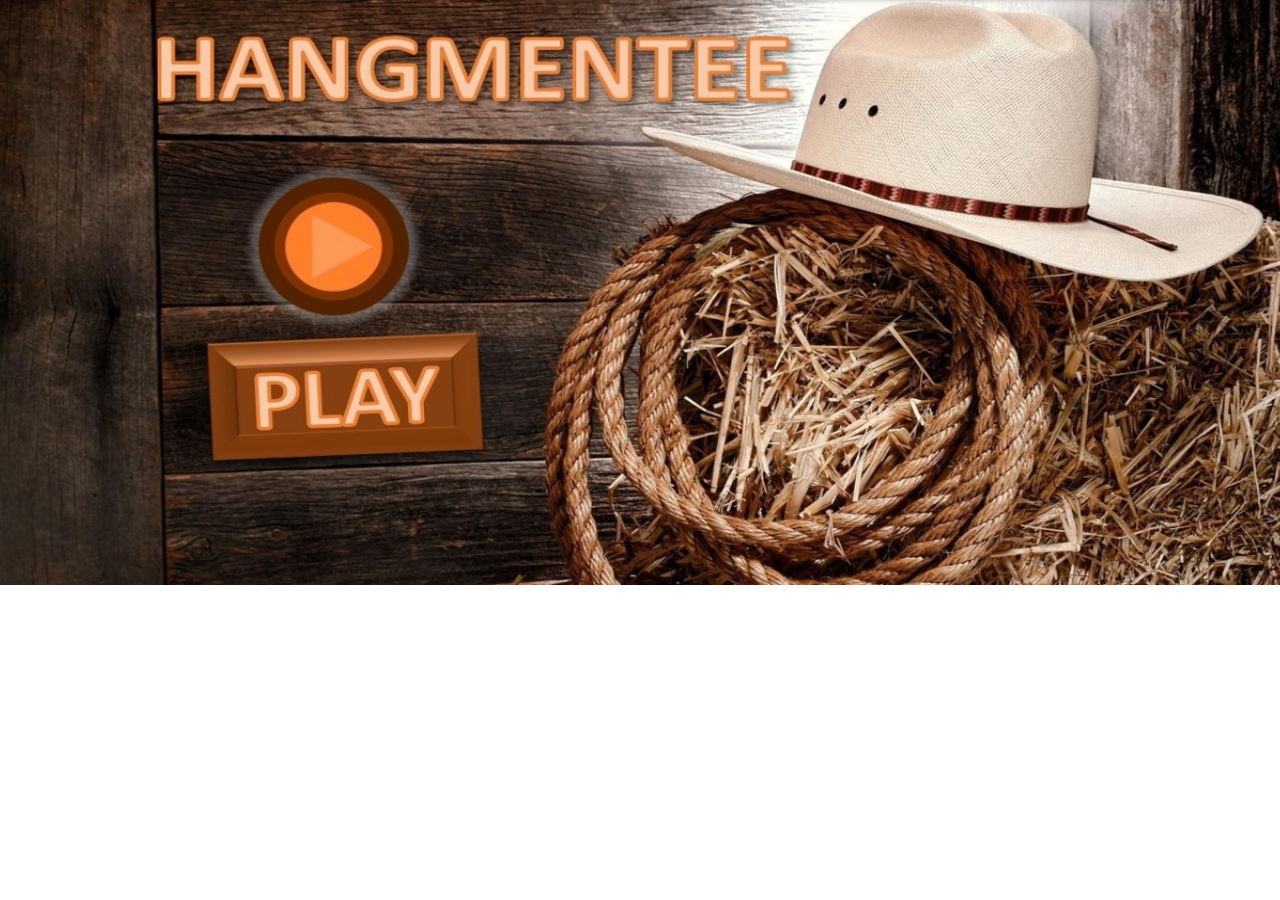
<file: start.html>
<!DOCTYPE html>
<html lang="en">

<head>
    <meta charset="UTF-8">
    <meta name="viewport" content="width=device-width, initial-scale=1.0">
    <title>Start Game</title>
    <link rel="stylesheet" href="./css/start.css">
</head>

<body id="start-bg">
    <a href="try.html"><img src="./images/start.jpg" alt=""></a>
</body>

</html>
</file>
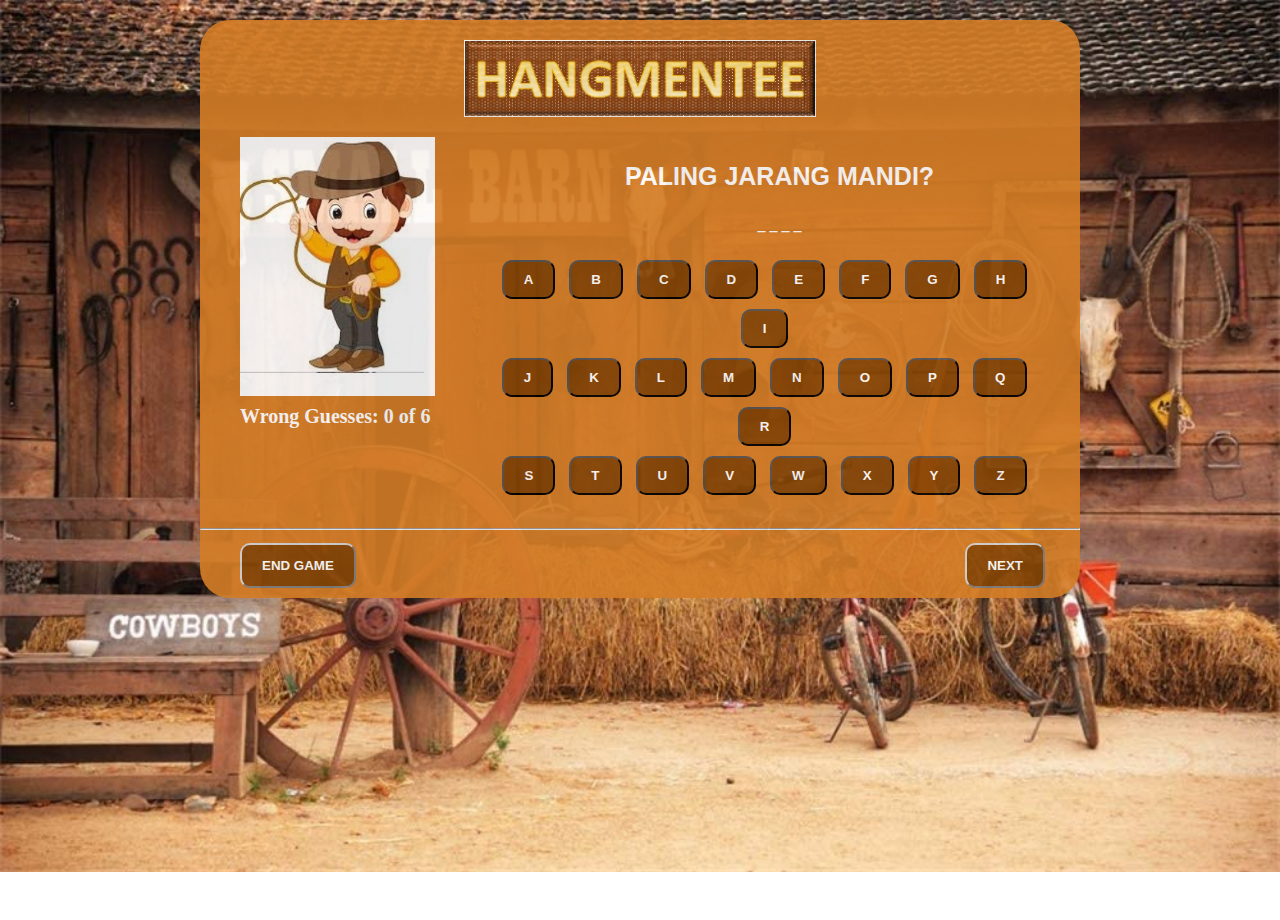
<file: try.html>
<!DOCTYPE html>
<html lang="en">

<head>
    <meta charset="UTF-8">
    <meta name="viewport" content="width=device-width, initial-scale=1.0">
    <title>HangMentee</title>
    <link rel="stylesheet" href="./css/try.css">
</head>

<body id="background-img">
    <div id="gameover">
        <img id="gameover-img" src="./images/gameover.jpg" alt="" onclick="reset()">
    </div>
    <div id="game-area">
        <div id="win-game">
            <img id="win-img" src="./images/win.jpg" alt="" onclick="reset()">
        </div>
        <div>
            <img id="title-img" src="./images/title.jpg" alt="">
        </div>
        <div class="top-area">
            <div>
                <img id="hangman-pic" src="./asset/0.jpg" alt="">
                <div class="game-health">Wrong Guesses: <span id='mistakes'>0</span> of <span id='maxWrong'></span></div><br>
            </div>
            <div>
                <h3 id="question">Question</h3>
                <h4 id="wordSpotlight">The word to be guessed goes here</h4>
                <div class="keyboard-position">
                    <div id="keyboard1"></div>
                    <div id="keyboard2"></div>
                    <div id="keyboard3"></div>
                </div>
            </div>
        </div>
        <hr>
        <div class="btn-menu">
            <button id="end-game-btn" class="btn-option-menu" onclick="endGame()">END GAME</button>
            <button id="next-btn" class="btn-option-menu" onclick="reset()">NEXT</button>
        </div>

    </div>
    <script src='./js/try.js'></script>

</body>

</html>
</file>
<file: css/start.css>
body {
    /* background-image: url('../start.jpg'); */
    background-size: contain;
    position: relative;
    height: 100vh;
    background-position: 0 0 0 0;
    margin: 0;
    margin-right: 0;
    display: flex;
    justify-content: center;
}

img {
    width: 1360px;
    height: 585px;
}
</file>
<file: css/try.css>
#background-img {
    background-image: url('../images/cowboybg.jpg');
    background-size: contain;
    position: relative;
    height: 100vh;
    background-position: 0 0;
    background-repeat: repeat-x;
    animation: animate 30s linear infinite;
    margin: 0;
    padding: 0;
}

@keyframes animate {
    from {
        background-position: 0 0;
    }
    to {
        background-position: 100% 0;
    }
}

#title-img {
    display: block;
    margin-left: auto;
    margin-right: auto;
    width: 40%;
    padding-top: 20px;
    padding-bottom: 20px;
    border-color: grey;
}

#game-area {
    margin: 20px 200px 0px 200px;
    background-color: #d47d26;
    border-radius: 30px;
    opacity: 90%;
}

.top-area {
    display: flex;
    justify-content: space-between;
}

#hangman-pic {
    width: 70%;
    margin-left: 40px;
}

h1 {
    text-align: center;
    padding-top: 20px;
    padding-bottom: 30px;
    color: white;
}

hr {
    color: white;
}

h3 {
    text-align: center;
    color: white;
    font-size: 25px;
    font-weight: bold;
    font-family: 'Franklin Gothic Medium', 'Arial Narrow', Arial, sans-serif;
}

h4 {
    text-align: center;
    color: white;
}

#gameover {
    position: fixed;
    display: none;
    width: fit-content;
    background-position-x: center;
    height: 100%;
    top: 0;
    left: 0;
    right: 0;
    bottom: 0;
    background-color: rgba(0, 0, 0, 0.5);
    z-index: 2;
    cursor: pointer;
}

#gameover-img {
    display: block;
    margin-left: auto;
    margin-right: auto;
    width: 70%;
    margin-top: 20px;
}

#win-game {
    position: fixed;
    display: none;
    background-position-x: center;
    height: 100%;
    top: 0;
    left: 0;
    right: 0;
    bottom: 0;
    background-color: rgba(0, 0, 0, 0.5);
    z-index: 1;
    cursor: pointer;
}

#win-img {
    display: block;
    margin-left: auto;
    margin-right: auto;
    padding: 0;
    width: 80%;
}

.btn-keyboard {
    color: white;
    background-color: #854505;
    padding: 10px 20px 10px 20px;
    margin: 5px;
    border-radius: 10px;
    font-weight: bold;
}

.keyboard-position {
    text-align: center;
    margin-right: 30px;
    padding-bottom: 20px;
}

.hangman-pic {
    display: block;
    margin-left: 40px;
    margin-right: auto;
    margin-bottom: 20px;
}

.game-health {
    font-weight: bold;
    font-size: 20px;
    margin-left: 40px;
    margin-top: 5px;
    padding: 0;
    color: white;
}

.btn-menu {
    margin-left: 40px;
    margin-right: 20px;
    display: flex;
    justify-content: space-between;
}

.btn-option-menu {
    color: white;
    background-color: #854505;
    border-color: lightgrey;
    box-shadow: transparent;
    padding: 13px 20px 13px 20px;
    margin-top: 5px;
    margin-right: 15px;
    margin-bottom: 10px;
    font-weight: bold;
    border-radius: 10px;
}
</file>
